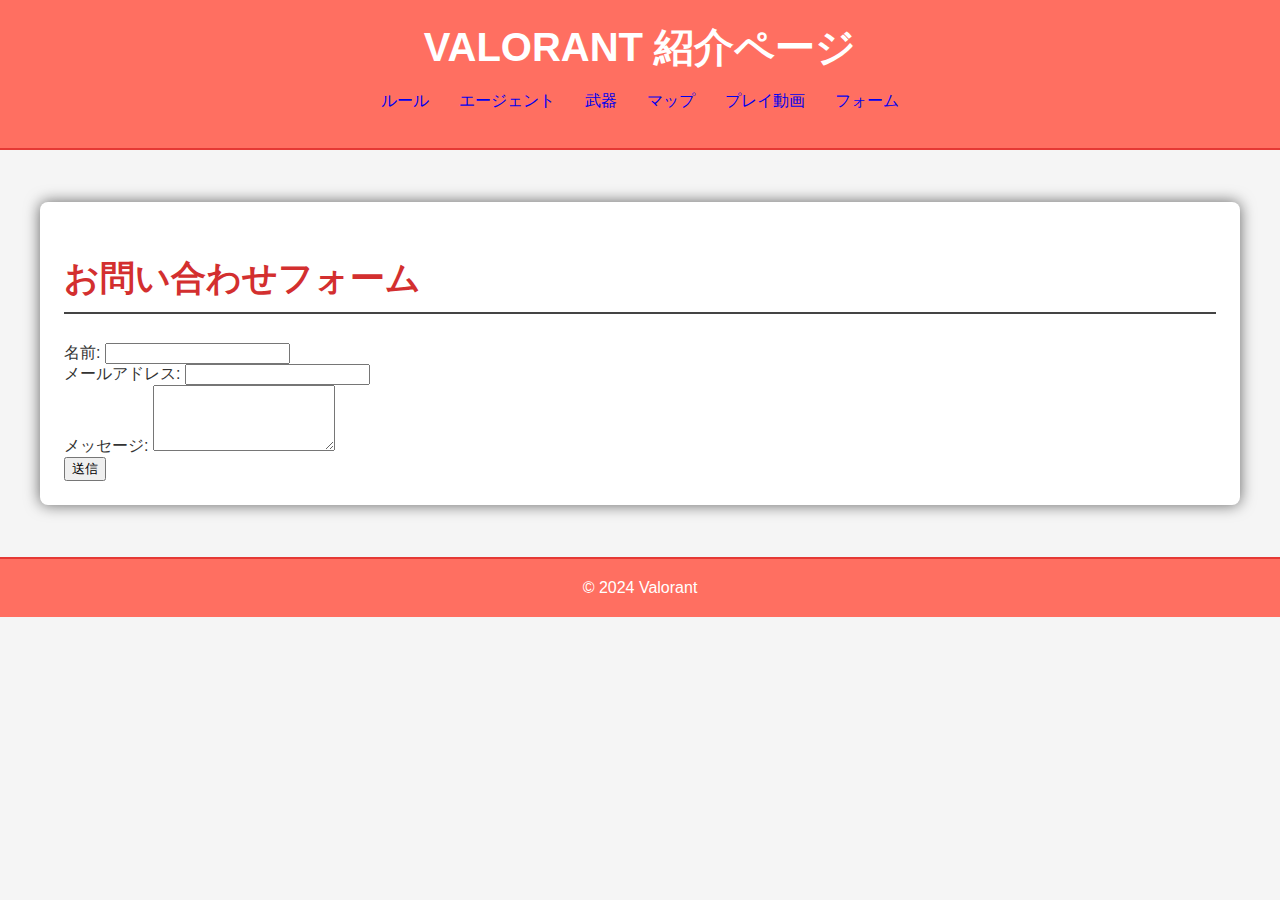
<file: form.html>
<!DOCTYPE html>
<html lang="ja">
<head>
    <meta charset="UTF-8">
    <meta name="viewport" content="width=device-width, initial-scale=1.0">
    <title>Valorant - フォーム</title>
    <link rel="stylesheet" href="styles.css">
</head>
<body>
    <header>
        <h1><a href="index.html">Valorant 紹介ページ</a></h1>
        <nav>
            <ul>
                <li><a href="rules.html">ルール</a></li>
                <li><a href="agents.html">エージェント</a></li>
                <li><a href="weapons.html">武器</a></li>
                <li><a href="maps.html">マップ</a></li>
                <li><a href="play-videos.html">プレイ動画</a></li>
                <li><a href="form.html">フォーム</a></li>
            </ul>
        </nav>
    </header>
    <main class="main">
        <section class="content-section">
            <h2>お問い合わせフォーム</h2>
            <form action="submit_form.html" method="post">
                <div class="form-group">
                    <label for="name">名前:</label>
                    <input type="text" id="name" name="name" required>
                </div>
                <div class="form-group">
                    <label for="email">メールアドレス:</label>
                    <input type="email" id="email" name="email" required>
                </div>
                <div class="form-group">
                    <label for="message">メッセージ:</label>
                    <textarea id="message" name="message" rows="4" required></textarea>
                </div>
                <div class="form-group">
                    <button type="submit">送信</button>
                </div>
            </form>
        </section>
    </main>
    <footer>
        <p>&copy; 2024 Valorant</p>
    </footer>
</body>
</html>
</file>
<file: styles.css>
/* 全体のスタイル設定 */
body {
    font-family: 'Orbitron', sans-serif;
    background-color: #f5f5f5;
    color: #333;
    margin: 0;
    padding: 0;
}

/* ヘッダーのスタイル */
header {
    background-color: #ff6f61;
    padding: 20px;
    text-align: center;
    border-bottom: 2px solid #e53935;
}

h1 {
    margin: 0;
    font-size: 2.5em;
    color: #ffffff;
    text-transform: uppercase;
}

h1 a {
    color: inherit;
    text-decoration: none;
}

/* ナビゲーションのスタイル */
nav {
    margin-top: 10px;
}

nav ul {
    list-style: none;
    padding: 0;
    display: flex;
    justify-content: center;
    flex-wrap: wrap;
    gap: 10px;
}

nav li {
    margin: 0 10px;
}

nav a {
    text-decoration: none;
}

.nav-button {
    background-color: #ffffff;
    color: #d32f2f;
    border: none;
    padding: 10px 15px;
    border-radius: 50px;
    font-size: 1em;
    cursor: pointer;
    display: flex;
    align-items: center;
    justify-content: center;
    transition: background-color 0.3s, color 0.3s;
    position: relative;
    overflow: hidden;
}

.nav-button:before {
    content: '';
    position: absolute;
    top: 50%;
    left: 50%;
    width: 200%;
    height: 200%;
    background-color: rgba(255, 255, 255, 0.1);
    border-radius: 50%;
    transform: translate(-50%, -50%) scale(0);
    transition: transform 0.3s;
}

.nav-button:hover:before {
    transform: translate(-50%, -50%) scale(1);
}

.nav-button:hover {
    background-color: #b71c1c;
    color: #ffffff;
}

.nav-button i {
    margin-right: 5px;
}

/* メインコンテンツのスタイル */
.main {
    padding: 20px;
    max-width: 1200px; /* コンテンツが画面全体に広がるように調整 */
    margin: 0 auto;
}

/* コンテンツセクションのスタイル */
.content-section {
    max-width: 100%; /* セクションの幅を画面いっぱいに */
    margin: 2rem auto;
    padding: 1.5rem;
    background-color: #ffffff;
    border-radius: 8px;
    box-shadow: 0 0 15px rgba(0, 0, 0, 0.6);
}

.content-section h2 {
    font-size: 2.2em;
    color: #d32f2f;
    border-bottom: 2px solid #444;
    padding-bottom: 10px;
    text-transform: uppercase;
}

.content-section p {
    font-size: 1.1em;
    line-height: 1.6;
    color: #333;
}

/* フッターのスタイル */
footer {
    text-align: center;
    padding: 20px;
    background-color: #ff6f61;
    border-top: 2px solid #e53935;
}

footer p {
    margin: 0;
    color: #ffffff;
}

/* トップに戻るボタンのスタイル */
#topButton {
    display: none;
    position: fixed;
    bottom: 20px;
    right: 30px;
    z-index: 99;
    font-size: 18px;
    background-color: #d32f2f;
    color: white;
    border: none;
    outline: none;
    cursor: pointer;
    padding: 15px;
    border-radius: 10px;
    transition: background-color 0.3s;
}

#topButton:hover {
    background-color: #ff6f61;
}

/* ティア表のスタイル */
.tier-table {
    width: 100%;
    border-collapse: collapse;
    margin-bottom: 20px;
}

.tier-table th, .tier-table td {
    border: 1px solid #444;
    padding: 10px;
    text-align: center;
}

.tier-table th {
    background-color: #ffffff;
    color: #d32f2f;
}

.tier-table td {
    background-color: #ffffff;
    color: #333;
}

/* スキルテーブルのスタイル */
.skill-table {
    width: 100%;
    border-collapse: collapse;
    margin-bottom: 20px;
}

.skill-table th, .skill-table td {
    border: 1px solid #444;
    padding: 10px;
    text-align: left;
}

.skill-table th {
    background-color: #26a69a;
    color: #ffffff;
}

.skill-table td {
    background-color: #ffffff;
    color: #333;
}

/* キャラクタータイルのスタイル */
.character-tile {
    display: inline-block;
    text-align: center;
    margin: 10px;
    text-decoration: none;
}

.character-tile img {
    display: block;
    max-width: 100px;
    margin: 0 auto;
    border-radius: 10px;
}

.character-tile p {
    margin: 5px 0 0;
    font-size: 1em;
    color: #333;
}

/* キャラクター行のスタイル */
.character-row {
    display: flex;
    flex-wrap: wrap;
    justify-content: center;
}

/* キャラクター紹介の共通スタイル */
.character-intro {
    display: flex;
    align-items: center;
    background-color: #ffffff;
    padding: 20px;
    border-radius: 10px;
    margin-bottom: 20px;
    box-shadow: 0 0 10px rgba(0, 0, 0, 0.1);
}

.character-image {
    flex: 1;
}

.character-image img {
    max-width: 100%;
    border-radius: 10px;
}

.character-details {
    flex: 2;
    margin-left: 20px;
}

.character-details h3 {
    font-size: 1.6em;
    margin-top: 0;
    color: #26a69a;
}

.character-details p {
    margin: 5px 0;
}

/* 水平線のスタイル */
hr {
    border: 0;
    height: 1px;
    background-color: #444;
    margin: 20px 0;
}

/* 動画ラッパーのスタイル */
.video-wrapper {
    text-align: center;
    margin-bottom: 20px;
}

/* モバイル用のメディアクエリ */
@media (max-width: 768px) {
    .main {
        padding: 10px;
    }

    .content-section {
        padding: 1rem;
    }

    .character-tile img {
        max-width: 80px;
    }

    .character-details {
        margin-left: 10px;
    }

    .character-intro {
        flex-direction: column;
        text-align: center;
    }

    .character-image {
        margin-bottom: 10px;
    }
}

/* Jettの詳細スタイル */
.character-title {
    font-size: 2.5em;
    color: #d32f2f;
    text-transform: uppercase;
    margin-bottom: 20px;
    text-align: center;
}

.character-intro {
    display: flex;
    flex-direction: column;
    align-items: center;
    background-color: #ffffff;
    padding: 20px;
    border-radius: 10px;
    margin-bottom: 20px;
    box-shadow: 0 0 15px rgba(0, 0, 0, 0.6);
}

.character-image {
    width: 100%;
    max-width: 400px;
    margin-bottom: 20px;
}

.character-image img {
    width: 100%;
    height: auto;
    border-radius: 10px;
}

.character-details {
    text-align: left;
    width: 100%;
    max-width: 800px;
}

.character-details p {
    margin: 5px 0;
    font-size: 1.1em;
    line-height: 1.6;
    color: #333;
}

@media (min-width: 768px) {
    .character-intro {
        flex-direction: row;
        align-items: flex-start;
    }

    .character-details {
        margin-left: 20px;
    }

    .character-image {
        margin-bottom: 0;
    }
}

/* マップ画像のスタイル */
.map-image img {
    width: 100%;
    max-width: 700px; /* 例：最大幅を700pxに変更 */
    height: auto;
    display: block;
    margin: 0 auto;
}

.character-details {
    position: relative;
}

.more-link {
    display: block;
    margin-top: 10px;
    text-align: right;
    color: #d32f2f;
    text-decoration: none;
    font-weight: bold;
}

.more-link:hover {
    text-decoration: underline;
}

.map-details {
    position: relative;
}

.more-link {
    display: block;
    margin-top: 10px;
    text-align: right;
    color: #d32f2f;
    text-decoration: none;
    font-weight: bold;
}

.more-link:hover {
    text-decoration: underline;
}

/* 武器画像のスタイル */
.weapon-image {
    text-align: center;
    margin-bottom: 20px;
}

.weapon-image img {
    max-width: 100%;
    height: auto;
}

/* 武器テーブルのスタイル */
.weapon-table {
    width: 100%;
    border-collapse: collapse;
    margin-bottom: 20px;
    color: #333;
}

.weapon-table th, .weapon-table td {
    border: 1px solid #444;
    padding: 10px;
    text-align: left;
}

.weapon-table th {
    background-color: #e75a5a;
    color: #ffffff;
}

.weapon-table td {
    background-color: #ffffff;
    color: #333;
}

.weapon-table tr:nth-child(even) td {
    background-color: #f2f2f2;
}

/* チーム構成テーブルのスタイル */
.team-composition-table {
    width: 100%;
    border-collapse: collapse;
    margin: 20px 0;
    text-align: center;
}

.team-composition-table th {
    background-color: #f09494;
    padding: 10px;
    font-size: 1.2em;
}

.team-composition-table td {
    border: 1px solid #ddd;
    padding: 10px;
}

.team-composition-table img {
    width: 80px; /* 画像のサイズを調整 */
    height: auto;
    display: block;
    margin: 0 auto 5px;
}

/* ローテーション画像のスタイル */
.rotation-image-section {
    position: relative;
    width: 100%;
    max-width: 700px; /* 必要に応じて調整 */
    margin: 20px auto;
    overflow: hidden;
    text-align: center;
}

.rotation-image-section img {
    width: 100%;
    height: auto;
    display: block;
    transition: opacity 0.5s ease-in-out;
    position: absolute;
    top: 0;
    left: 0;
}

.rotation-image-section img.fade-out {
    opacity: 0;
}

.rotation-image-section img.fade-in {
    opacity: 1;
}
</file>
